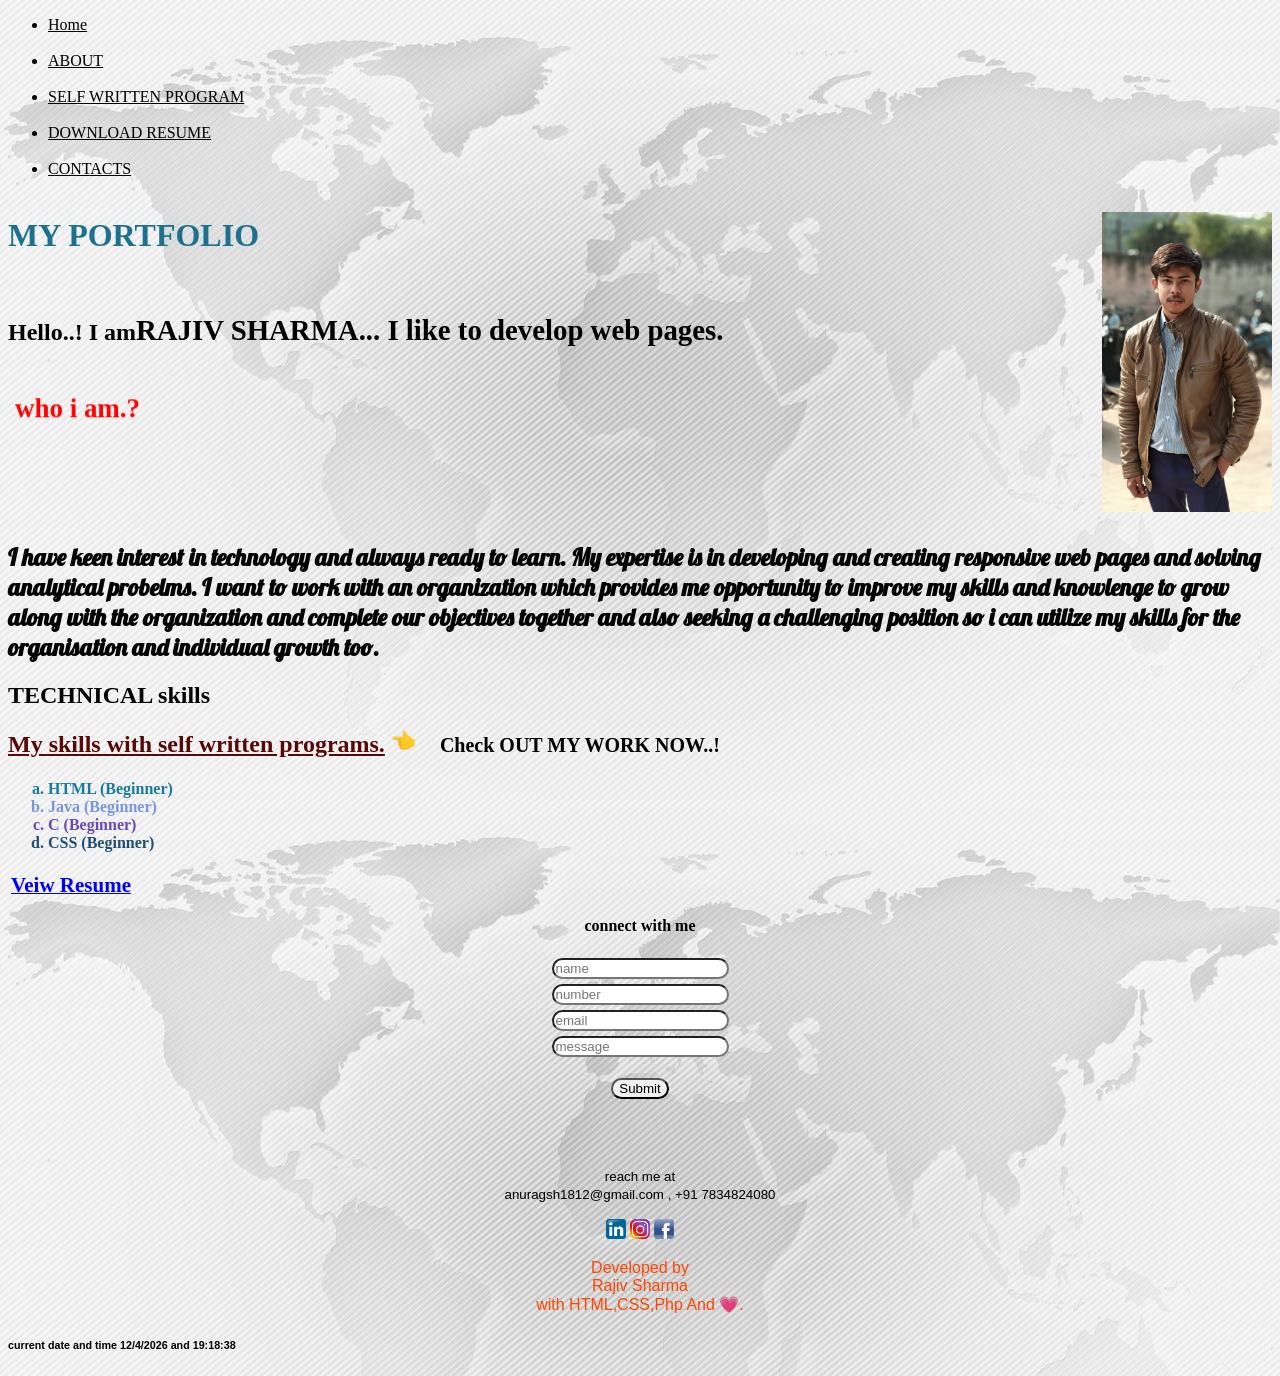
<file: index.html>
<!DOCTYPE html>
<html lang="en">

<head>
    <meta charset="UTF-8">
    <meta http-equiv="X-UA-Compatible" content="IE=edge">
    <meta name="viewport" content="width=device-width, initial-scale=1.0">
    <canvas width="685" height="753" style="position: absolute; inset: 0px; z-index: -1;"></canvas>
    <link rel="shortcut icon" href="favicon.ico" type="image/x-icon"> 
    <title>portfolio</title>
    <link rel="stylesheet" href="style.css">
    <script>
        let a;
        let date;
        let time;
        setInterval(() => {
        a = new Date();
         time = a.getHours() + ':' + a.getMinutes() + ':' + a.getSeconds();
         date = a.toLocaleDateString();
        document.getElementById('time').innerHTML = date +" and "+ time;
    }, 1000);
    </script>
</head>
<section id="home">
<body background="th.jpg">
        <nav>
            <ul>
                <div><li><a style="color: #000;" href="#home" target="_blank"><div class="home">Home</div></a></li><br></div> 
                <div><li><a style="color: #000;"href="#about"><div class="about">ABOUT</div></a></li><br></div>
                <div><li><a style="color: #000;" href="#pro"><div class="self">SELF WRITTEN PROGRAM</div></a></li><br></div>
                <div><li><a style="color: #000;"href="#resumee"><div class="download">DOWNLOAD RESUME</div></a></li><br></div>
                <div><li><a style="color: #000;"href="#contact"><div class="contact">CONTACTS</div></a></li><br></div>
            </ul>
        </nav></section>
    <img height="300" src="portfolio.jpg" align="right">
    <h1 style="color: rgb(29, 113, 141);"> MY PORTFOLIO</h1><br>
    <h2>Hello..! I am<big><b>RAJIV SHARMA</b>... I like to develop web pages.</big></h2>
    <big><marquee direction="down" width="200" height="150" behavior="alternate">
    <marquee behavior="alternate" width="200"><h3 style="color: red;"><big style="font-weight: 800;">who i am.?</big><br><br></h3>
</marquee></marquee></big>
<section id="about">
    <h2 class="aboutme">I have keen interest in technology and always ready to learn. My expertise is in
        developing and creating responsive web pages and solving analytical probelms. I want to work with an
        organization which provides me opportunity to improve my skills and knowlenge to grow along with the
        organization and complete our objectives together and also seeking a challenging position so i can utilize my
        skills for the organisation and individual growth too. </h2>
    </h2>
</section>
<section id="pro">    <h2>TECHNICAL skills</h2>
    <h2><a style="color: rgb(88, 8, 8);" ; href="skillss.html"> My skills with self written
            programs.</a><small> <marquee behavior="alternate" width="50">&#128072 </marquee>Check OUT MY WORK NOW..!</small><br>
        <h4>
            <ol type="a">
                <li style="color: rgb(24, 123, 156);">HTML (Beginner)</li>
                <li style="color: rgb(121, 148, 228);">Java (Beginner)</li>
                <li style="color:rgb(103, 74, 182);">C (Beginner)</li>
                <li style="color: rgb(34, 78, 117);">CSS (Beginner)</li>
            </ol>
        </h4></section>
<section id="resumee">
            <h3><a href="RAJIV_SHARMA[1].docx" download>
                <p style="color: rgb(158, 27, 67);"><big class="resume">Veiw Resume</big></p>
            </a></h3></section>
<section id="contact">
            <div class="contact-form">
        <form method="post" action="contatct-formhandler.php">
            <p style="text-align: center;"><b>connect with me</b><br><br>
                <label for="name">
                <input type="text" placeholder="name"class="contact-form" ><br></label>
                <label for="tel">
                <input type="tel" placeholder="number"class="contact-form"><br></label>
                <label for="email">
                <input type="email" placeholder="email"class="contact-form"><br></label>
                <label for="message">
                <input type="text" placeholder="message"class="contact-form"><br></label>
               <div class="button"> <input type="submit"class="contact-form">
            </p>
        </form>
    </div>
</section>
        <h style="font-family: Verdana, Geneva, Tahoma, sans-serif;"><br><br>
            <p style="text-align: center;"><small>
                    reach me at <br>
                    anuragsh1812@gmail.com ,
                    +91 7834824080<br></small></p>
            </small>
            <p style="text-align: center;">
                <a href="https://www.linkedin.com/mwlite/in/rajiv-sharma-2199371b3"> <img
                        src="linkdin.png" width=20></a>
                <a href="https://www.instagram.com/rajivsharma_1_8/          "> <img
                        src="instagram.jpg" width=20></a>
                <a href="https://m.facebook.com/100013251334005/"> <img src="facebook.png"
                        width=20></a><br>
            </p>
            <p style="text-align: center;">
            <p style="color: orangered;text-align: center;">Developed by<br> Rajiv Sharma<br> with HTML,CSS,Php And
                &#128151.</p>
            </p>
            </h5>
            </div>
            <div style="text-align:left;"><h6>
                current date and time  <span id="time"></span>
             </h6>
            </div>
</body>

</html>
</file>
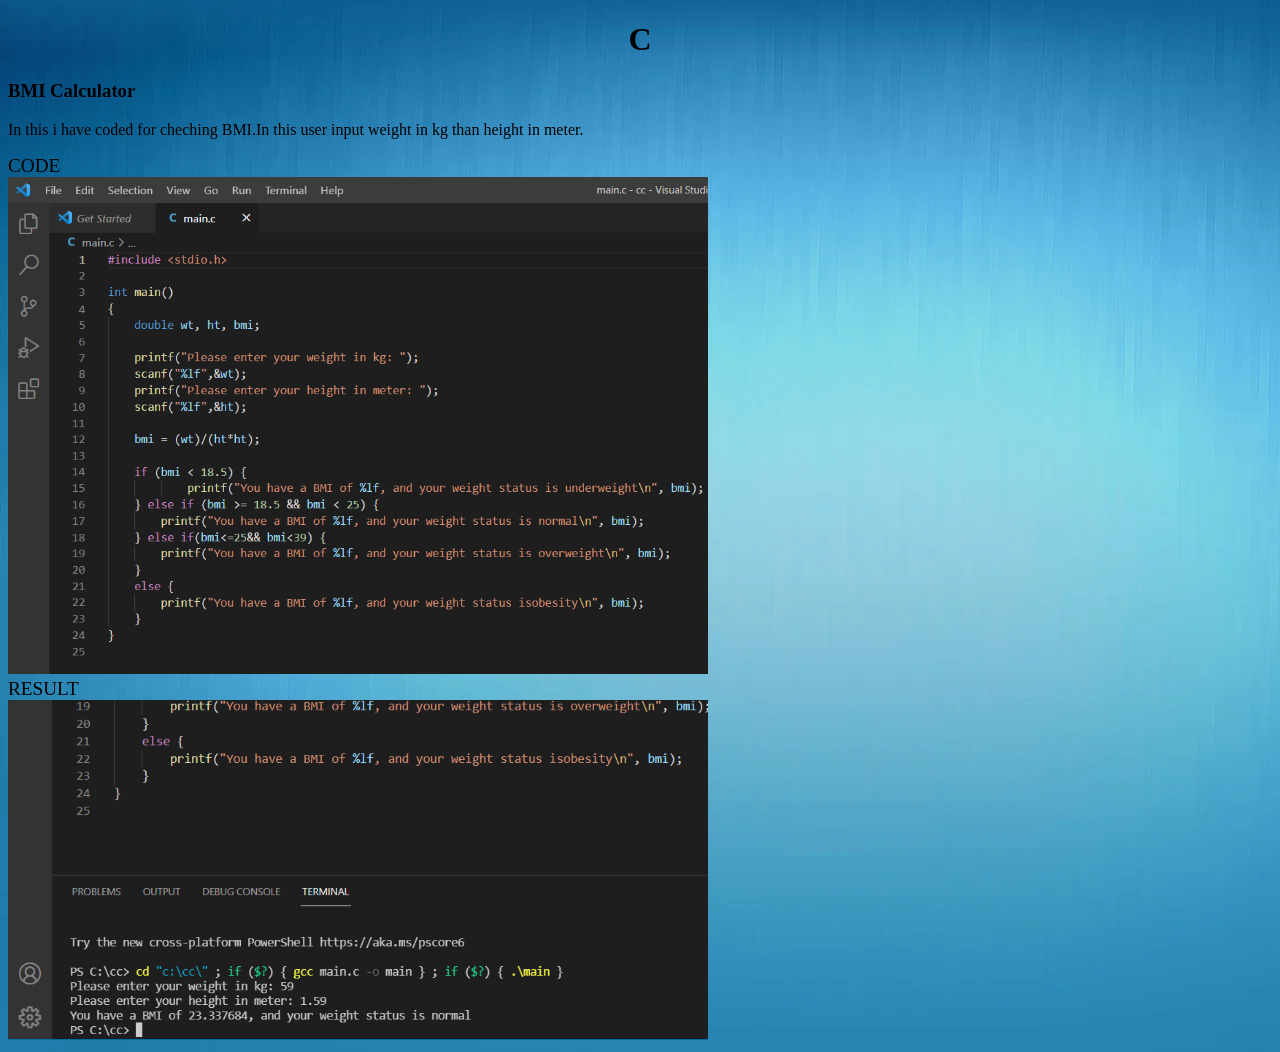
<file: c.html>
<!DOCTYPE html>
<html lang="en">
<head>
    <meta charset="UTF-8">
    <meta http-equiv="X-UA-Compatible" content="IE=edge">
    <meta name="viewport" content="width=device-width, initial-scale=1.0">
    <title>HTML PROJECTECS</title>
    <link rel="stylesheet" ahref="stylesheet.css">
</head>
<body background="c.webp">
    <h1 style="text-align: center;" class="cp">C</h1>
    <h3>BMI Calculator</h3>
    <p>In this i have coded for cheching BMI.In this user input weight in kg than height in meter.</p>
    <big>CODE</big>
    <div><img src="cc.png"width="700"></div>
    <big>RESULT</big>
    <div><img src="cr.png"width="700"></div>
</body>
</html>
</file>
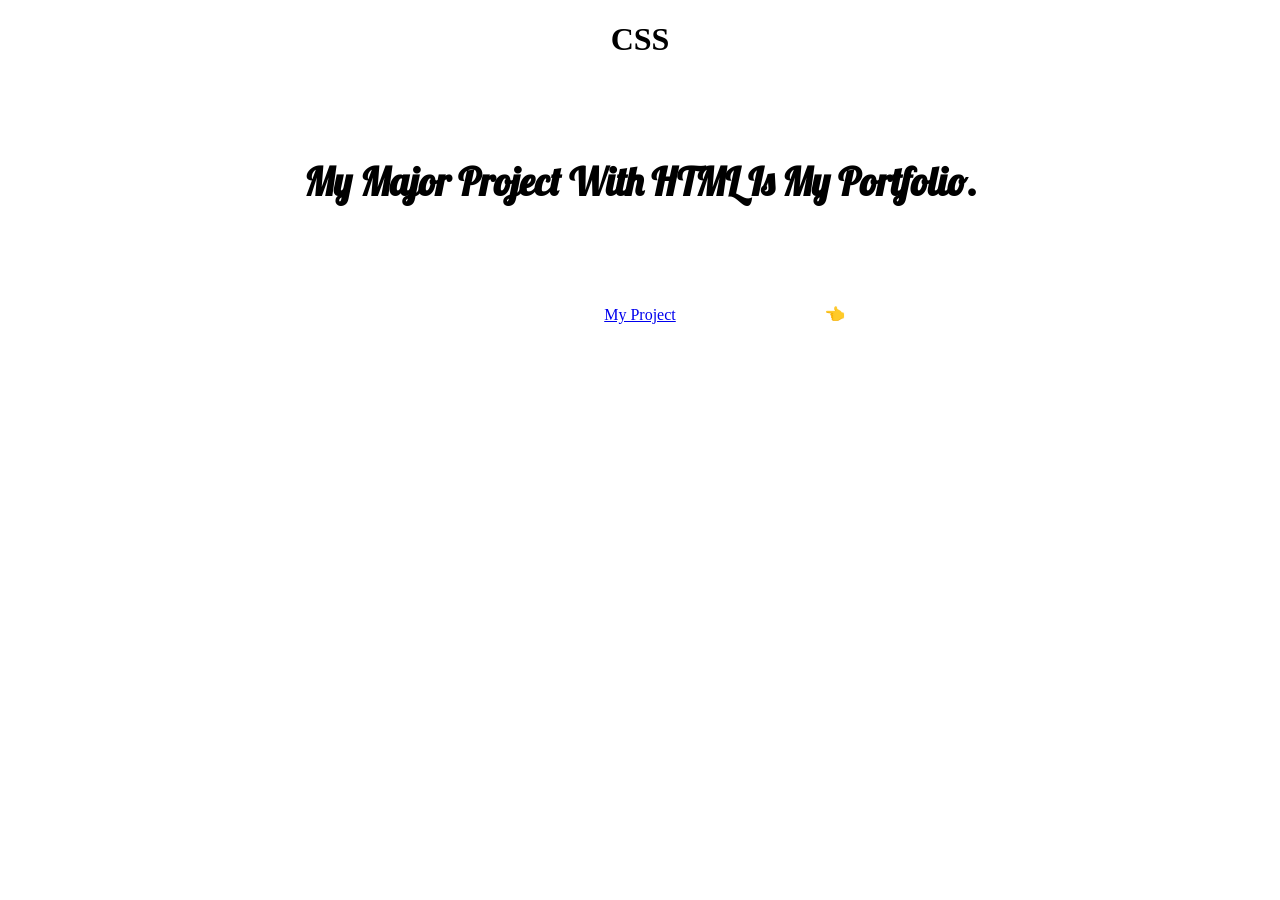
<file: css.html>
<!DOCTYPE html>
<html lang="en">
<head>
    <meta charset="UTF-8">
    <meta http-equiv="X-UA-Compatible" content="IE=edge">
    <meta name="viewport" content="width=device-width, initial-scale=1.0">
    <title>CSS PROJECTS</title>
    <link rel="stylesheet" a href="style.css">
</head>
<body>
    <h1  style="text-align: center;">CSS</h1>
    <h1 class="hh"><big>My Major Project With HTML Is My Portfolio.</big></h1>
    <div style="text-align:center;"> <a href="index.html">
        <div style="margin-top: 100px;">
            <div style="size: 510px;">My Project</div>
        </div>
    </a></div>
<div style="margin-top: -20px;">
    <div style="margin-left: 800px;">
        <marquee behavior="alternate" width="50">&#128072 </marquee>
    </div>
</div>
</body>
</html>
</file>
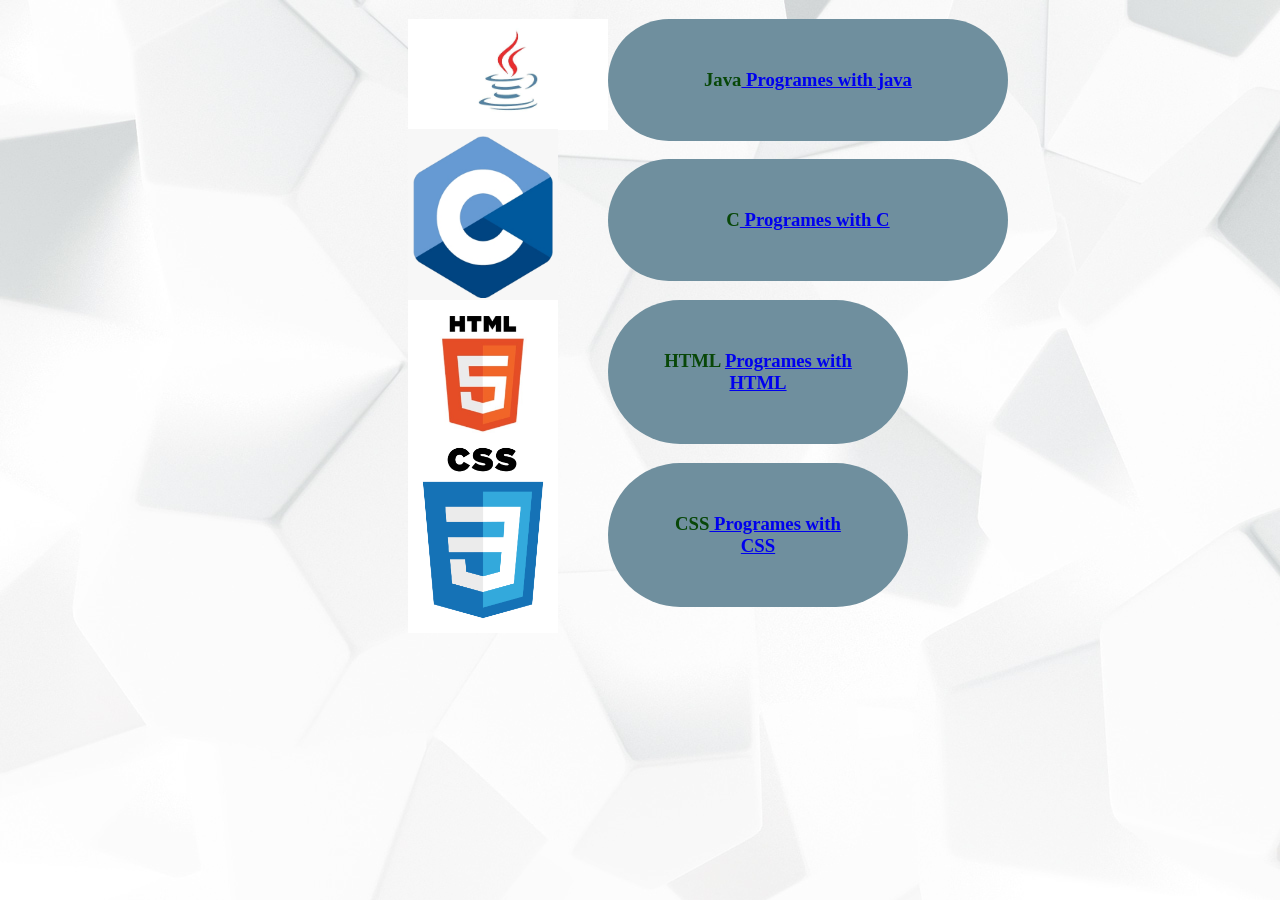
<file: skillss.html>
<!DOCTYPE html>
<html lang="en">
<head>
    <meta charset="UTF-8">
    <meta http-equiv="X-UA-Compatible" content="IE=edge">
    <meta name="viewport" content="width=device-width, initial-scale=1.0">
    <title>Skills</title>
    <link rel="stylesheet" href="style.css">
</head>
<body background="skills.jpg">
   <div class="ja"><img src="javaa.jpg"width=200px></div><h3 class="java">Java<a href="java.html"> Programes with java</a></h3>
    <div><div class="cc"><img src="cec.png"width=150px></div><h3 class="c">C<a href="c.html"> Programes with C</a></h3></div>
    <div><div class="ht"><img src="htmll.jpg"width=150px></div><h3 class="html"> HTML <a href="html.html">Programes with HTML</a></h3></div>
    <div><div class="cs"><img src="cses.png"width=150px></div><h3 class="css">CSS<a href="html.html"> Programes with CSS</a></h3></div>
</body>
</html>
</file>
<file: style.css>
@import url('https://fonts.googleapis.com/css2?family=Pushster&display=swap');
@import url('https://fonts.googleapis.com/css2?family=Pushster&display=swap');
@import url('https://fonts.googleapis.com/css2?family=Pushster&display=swap');
.sidebar{
    font-size: large;
background-color: #97c450;
width: 20vw;
border: ridge;
}
.hello{
    font-size: xx-large;
  font-family: 'Pushster', cursive;
}
.aboutme{
    font-family: 'Pushster', cursive;
}
.button{
   box-shadow: turquoise;
    text-align: center;
   
}
.resume{
    color: red;
    border-radius: 22px;
    color: blue;
    font-size: 21px;
    margin: 0 3px;
    cursor: pointer;
}
.resume:hover{
    background-color: chartreuse;
    color: crimson;
}
.contact-form{
    border-radius: 55px;
    font-weight: 400;
    margin-top: 5px;
}
.html{
    text-align: center;
    padding: 50px;
    color: rgb(8, 71, 8);
    background-color: rgb(111, 143, 158);
    width: 200px;
    margin-left: 600px;
    cursor: -webkit-grab;
    border-radius: 900px;
}
.java{
    text-align: center;
    padding: 50px;
    color: rgb(8, 71, 8);
    background-color: rgb(111, 143, 158);
    width: 300px;
    margin-left: 600px;
    cursor: -webkit-grab;
    border-radius: 900px;
}
.css{
    text-align: center;
    padding: 50px;
    color: rgb(8, 71, 8);
    background-color: rgb(111, 143, 158);
    width: 200px;
    margin-left: 600px;
    cursor: -webkit-grab;
    border-radius: 900px;
}
.c{
    text-align: center;
    padding: 50px;
    color: rgb(8, 71, 8);
    background-color: rgb(111, 143, 158);
    width: 300px;
    margin-left: 600px;
    cursor: -webkit-grab;
    border-radius: 900px;
}
.html:hover{
    background-color: darkgray;
    color: black;
}
.css:hover{
    background-color: darkgray;
    color: black;
}.c:hover{
    background-color: darkgray;
    color: black;
}.java:hover{
    background-color: darkgray;
    color: black;
}
.codeslist{
    font-family: fantasy;
    border-style: dotted;
}
.card{
    width:250px;
    height: 250px;
    position: absolute;
    line-height: 50px;
    margin-top: 100px;
    margin-left: 900px;
    background: white;
    color: #03446A;
    text-align: center;
    box-shadow: 0 0 15px rgba(0,0, 0,0.1);
    animation-name: sample;
    animation-duration: 1.5s;
    animation-iteration-count: infinite;
    animation-direction: alternate;
}
@keyframes sample {
    from{border-radius: 0%;
    color: black;
    font-size: 10px;
    background-color:  #08f4d5}
    to{border-radius: 100%;
    color: grey;
    font-size: 50px;
    background-color: lightseagreen;
    margin-top: 400px;}
}
.que{
    position: absolute;
  margin-left: 700px;
  margin-top:100px;
  animation-name: que;
  animation-duration: 2s;
  animation-iteration-count: infinite;
  animation-direction:alternate;
}
@keyframes que {
    from{font-size: 50px;}
    to{font-size: 100px;}
}
.que4{
    position: absolute;
  margin-left: 700px;
  margin-top:500px;
  animation-name: que4;
  animation-duration: 2s;
  animation-iteration-count: infinite;
  animation-direction:alternate;
 
}
@keyframes que4 {
    from{font-size: 50px;}
    to{font-size: 100px;}
}
.que3{
    position: absolute;
  margin-left: 1200px;
  margin-top:100px;
  animation-name: que3;
  animation-duration: 2s;
  animation-iteration-count: infinite;
  animation-direction: alternate;
}
@keyframes que3 {
    from{font-size: 50px;}
    to{font-size: 100px;}
}
.que1{
    position: absolute;
  margin-left: 1200px;
  margin-top:500px;
  animation-name: que1;
  animation-duration: 2s;
  animation-iteration-count: infinite;
  animation-direction: alternate;
}
@keyframes que1 {
    from{font-size: 100px;}
    to{font-size: 50px;}
}
.armpa{
    position: absolute;
    background-color:grey;
    border-radius: 10px;
    height: 50px;
    margin-left: 800px;
    size: 200px;}
    .ex
    {
    position: absolute;
    height: 50px;
    border-radius: 10px;
    margin-left: 800px;
    size: 200px;
    background-color:  grey;
    animation-name: ex;
    animation-iteration-count: infinite;
    animation-duration:3s;
    animation-direction: alternate;
}
@keyframes ex{
    0%{left: 0px; top: 300px;}
}
.ex2
{
position: absolute;
height: 50px;
margin-left: 900px; border-radius: 10px;
size: 200px;
background-color: grey;
animation-name: exx;
animation-iteration-count: infinite;
animation-duration:3s;
animation-direction: alternate;
}
@keyframes exx{
0%{left: 100px; top: 300px;}
}
.arm
{
position: absolute;
height: 50px; border-radius: 10px;
margin-left: 90800px;
size: 200px;
background-color:  grey;
animation-name: arm;
animation-iteration-count: infinite;
animation-duration: 3s;
animation-direction: alternate;
}
@keyframes arm{
100%{left: -90170px; top: 400px;}
}
.narm
{
position: absolute; border-radius: 10px;
height: 50px;
margin-left: 90800px;
size: 200px;
background-color: grey;
animation-name: narm;
animation-iteration-count: infinite;
animation-duration: 3s;
animation-direction: alternate;
}
@keyframes narm{
100%{left: -89990px; top: 400px;}
}
.pal
{
position: absolute; border-radius: 10px;
height: 50px;
margin-left: 90800px;
size: 200px;
background-color:  grey;
animation-name: pal;
animation-iteration-count: infinite;
animation-duration: 3s;
animation-direction: alternate;
}
@keyframes pal{
100%{left: -89790px; top: 400px;}
}.npal
{
position: absolute;
height: 50px;
margin-left: 90800px; border-radius: 10px;
size: 200px;
background-color:  grey;
animation-name: npal;
animation-iteration-count: infinite;
animation-duration: 3s;
animation-direction: alternate;
}
@keyframes npal{
100%{left: -89590px; top: 400px;}
}
.ani{
    position: absolute;
    margin-left: 712px;
    margin-top: 967px;

}
.hh{
    text-align: center;
    margin-top: 100px;
    animation-name: hh;
    animation-iteration-count: infinite;
    animation-direction: alternate;
    animation-duration: 4s;
}
@keyframes hh {
    0%{color: #03446A;
      font-size: 40px;}
    20%{color: blueviolet;
       }
    40%{color: rgb(0, 157, 230);
        margin-top: 40px;}
    60%{color: darkcyan;
        }
    80%{color: rgb(110, 41, 99);
        }
    100%{color: fuchsia;
        }
}
.ja{
   position: absolute;
    margin-left: 400px;
}
.ht{
    position: absolute;
     margin-left: 400px;
 }
 .cs{
    position: absolute;
     margin-left: 400px;
     margin-top: -30px;
 }
 .cc{
    position: absolute;
     margin-left: 400px;
     margin-top: -30px;
 }
 .hh{
     font-family: 'Pushster', cursive;
 }
 .hh1{
    font-family: 'Pushster', cursive;
    font-size: 50px;
 }
 .home:hover{
     width: 40px;
     background-color: grey;
     color: rgb(253, 250, 250);
 }
 .about:hover{
    width: 50px;
background-color: grey;
color: rgb(253, 250, 250);
}
 .self:hover{
    width: 200px;
background-color: grey;
color: rgb(253, 250, 250);
}
.contact:hover{
    width: 80px;
background-color: grey;
color: rgb(253, 250, 250);
}
.download:hover{
    width: 170px;
background-color: grey;
color: rgb(253, 250, 250);
}
</file>
